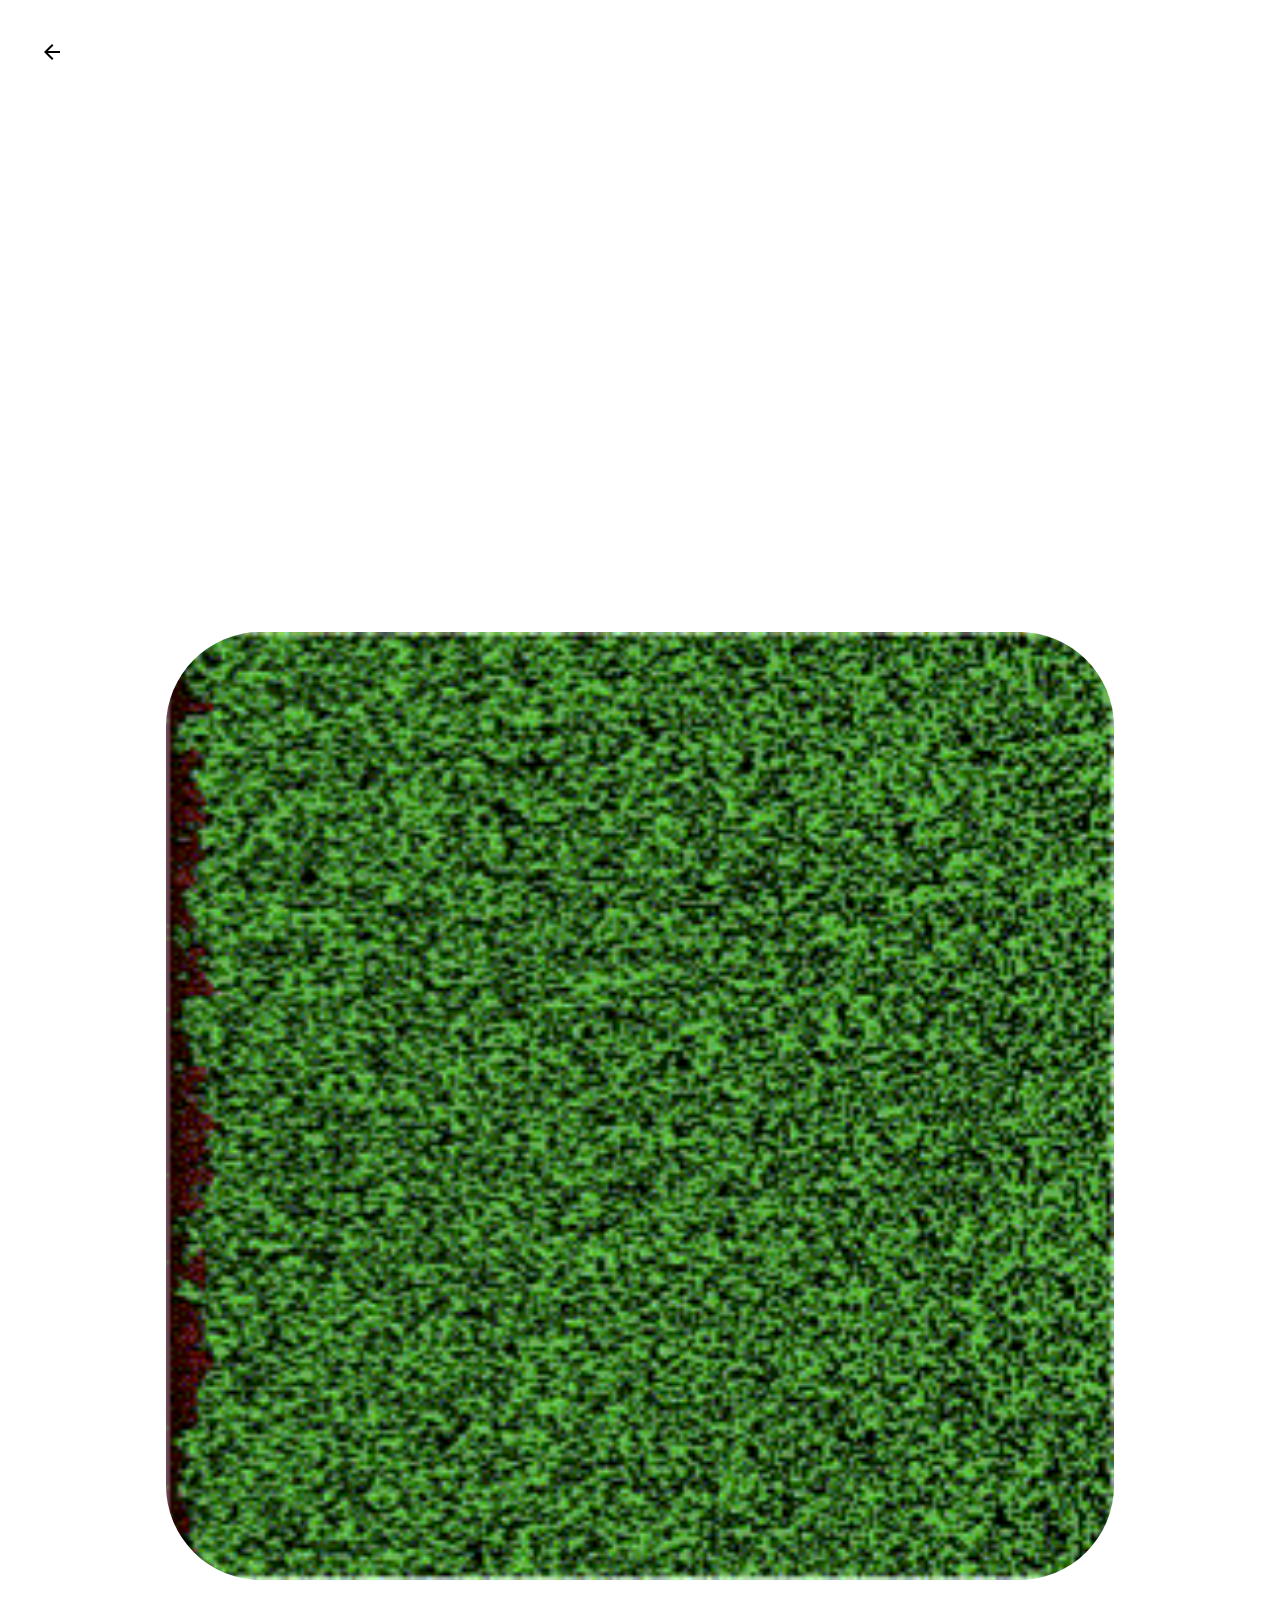
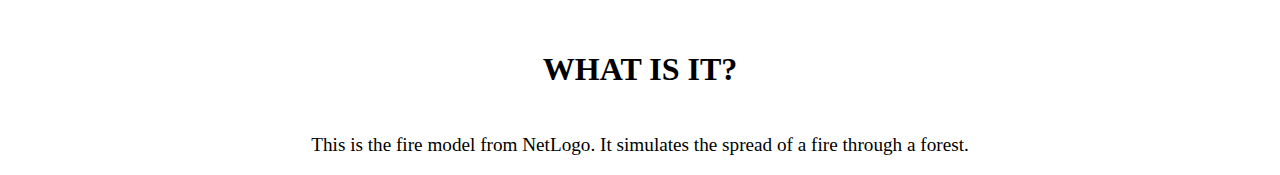
<file: index.html>
<!DOCTYPE html>
<!DOCTYPE html>
<html lang="en">
  <head>
    <meta charset="utf-8" />
    <meta name="viewport" content="width=device-width, initial-scale=1" />
    <title>NetLogo</title>
    <link
      rel="stylesheet"
      href="https://cdn.jsdelivr.net/npm/bootstrap@5.3.2/dist/css/bootstrap.min.css"
      integrity="sha384-T3c6CoIi6uLrA9TneNEoa7RxnatzjcDSCmG1MXxSR1GAsXEV/Dwwykc2MPK8M2HN"
      crossorigin="anonymous"
    />
    <link rel="stylesheet" href="css/styles.css" />
    <link
      rel="stylesheet"
      href="https://fonts.googleapis.com/css2?family=Material+Symbols+Outlined:opsz,wght,FILL,GRAD@24,400,0,0"
    />
  </head>
  <body>
    <span class="material-symbols-outlined mobile-back-button">arrow_back</span>
    <main>
      <div class="container py-4" onclick="nextPage()">
        <section class="page jumbotron text-center active">
          <img
            src="Assets/NetLogo-Fire.gif"
            alt="NetLogo Fire Model"
            class="img-fluid"
          />
          <div class="mt-4">
            <h2>WHAT IS IT?</h2>
            <p class="font-weight-bold">
              This is the fire model from NetLogo. It simulates the spread of a
              fire through a forest.
            </p>
          </div>
        </section>
        <section class="page jumbotron text-center">
          <img
            src="Assets/NetLogo-Fire.gif"
            alt="NetLogo Fire Model"
            class="img-fluid"
          />
          <div class="mt-4 mb-5">
            <h2>HOW DOES IT WORK?</h2>
            <p class="font-weight-bold">
              The fire starts on the left edge of the forest, and spreads to the
              neighboring trees.
            </p>
          </div>
          <!-- add a button that takes us to the model page that highlights when hovered over -->
          <div class="d-grid col-11 mx-auto">
            <a
              href="model.html"
              class="btn btn-primary btn-lg rounded-4"
              role="button"
              style="
                background-color: lightgrey;
                color: black;
                font-weight: bold;
              "
            >
              GET STARTED
            </a>
          </div>
        </section>
      </div>
    </main>

    <script
      src="https://cdn.jsdelivr.net/npm/@popperjs/core@2.11.8/dist/umd/popper.min.js"
      integrity="sha384-I7E8VVD/ismYTF4hNIPjVp/Zjvgyol6VFvRkX/vR+Vc4jQkC+hVqc2pM8ODewa9r"
      crossorigin="anonymous"
    ></script>
    <script
      src="https://cdn.jsdelivr.net/npm/bootstrap@5.3.2/dist/js/bootstrap.min.js"
      integrity="sha384-BBtl+eGJRgqQAUMxJ7pMwbEyER4l1g+O15P+16Ep7Q9Q+zqX6gSbd85u4mG4QzX+"
      crossorigin="anonymous"
    ></script>
    <script src="script.js"></script>
  </body>
</html>
</file>
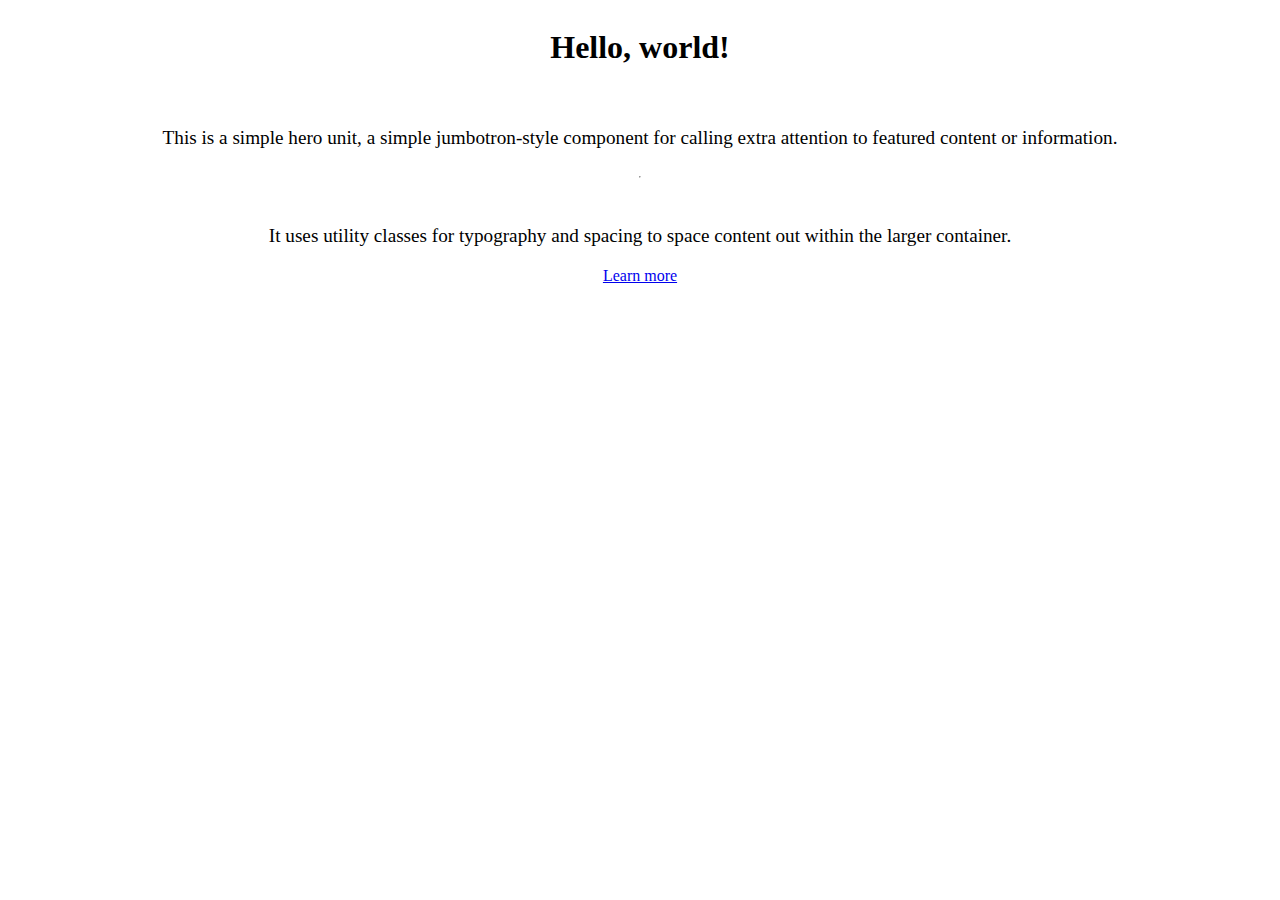
<file: model.html>
<!DOCTYPE html>
<html lang="en">
  <head>
    <meta charset="UTF-8" />
    <title>My Bootstrap Page</title>
    <link
      rel="stylesheet"
      href="https://cdn.jsdelivr.net/npm/bootstrap@5.3.2/dist/css/bootstrap.min.css"
      integrity="sha384-T3c6CoIi6uLrA9TneNEoa7RxnatzjcDSCmG1MXxSR1GAsXEV/Dwwykc2MPK8M2HN"
      crossorigin="anonymous"
    />
    <link rel="stylesheet" href="css/styles.css" />
    <link
      rel="stylesheet"
      href="https://fonts.googleapis.com/css2?family=Material+Symbols+Outlined:opsz,wght,FILL,GRAD@24,400,0,0"
    />
  </head>
  <body>
    <div class="jumbotron">
      <h1 class="display-4">Hello, world!</h1>
      <p class="lead">
        This is a simple hero unit, a simple jumbotron-style component for
        calling extra attention to featured content or information.
      </p>
      <hr class="my-4" />
      <p>
        It uses utility classes for typography and spacing to space content out
        within the larger container.
      </p>
      <a class="btn btn-secondary btn-lg" href="#" role="button">Learn more</a>
    </div>
    <script
      src="https://cdn.jsdelivr.net/npm/@popperjs/core@2.11.8/dist/umd/popper.min.js"
      integrity="sha384-I7E8VVD/ismYTF4hNIPjVp/Zjvgyol6VFvRkX/vR+Vc4jQkC+hVqc2pM8ODewa9r"
      crossorigin="anonymous"
    ></script>
    <script
      src="https://cdn.jsdelivr.net/npm/bootstrap@5.3.2/dist/js/bootstrap.min.js"
      integrity="sha384-BBtl+eGJRgqQAUMxJ7pMwbEyER4l1g+O15P+16Ep7Q9Q+zqX6gSbd85u4mG4QzX+"
      crossorigin="anonymous"
    ></script>
    <script src="script.js"></script>
  </body>
</html>
</file>
<file: css/styles.css>
/* Center the jumbotron contents vertically */
.jumbotron {
    display: flex;
    flex-direction: column;
    justify-content: center;
    align-items: center;
    height: 100%;
}

/* Style the jumbotron text */
.jumbotron h2 {
    padding-top: 2.5rem;
    font-size: 2rem;
    font-weight: bold;
}

.jumbotron p {
    padding-top: 1.25rem;
    font-size: 1.2rem;
}

/* Center the GIF image */
.jumbotron img {
    border-radius: 10%;
    width: 75%;
}

/* Style for both pages */
.page {
  display: none;
  width: 100%;
  height: 100%;
  transition: transform 0.5s ease;
  text-align: center;
  margin-top: 50%;
}

.active {
  display: block;
  transform: translateX(0);
}

/* Style the mobile back button */
.mobile-back-button {
    position: fixed;
    top: 40px;
    left: 40px;
    z-index: 1000;
}

.mobile-back-button svg {
    margin-right: 6px;
}
</file>
